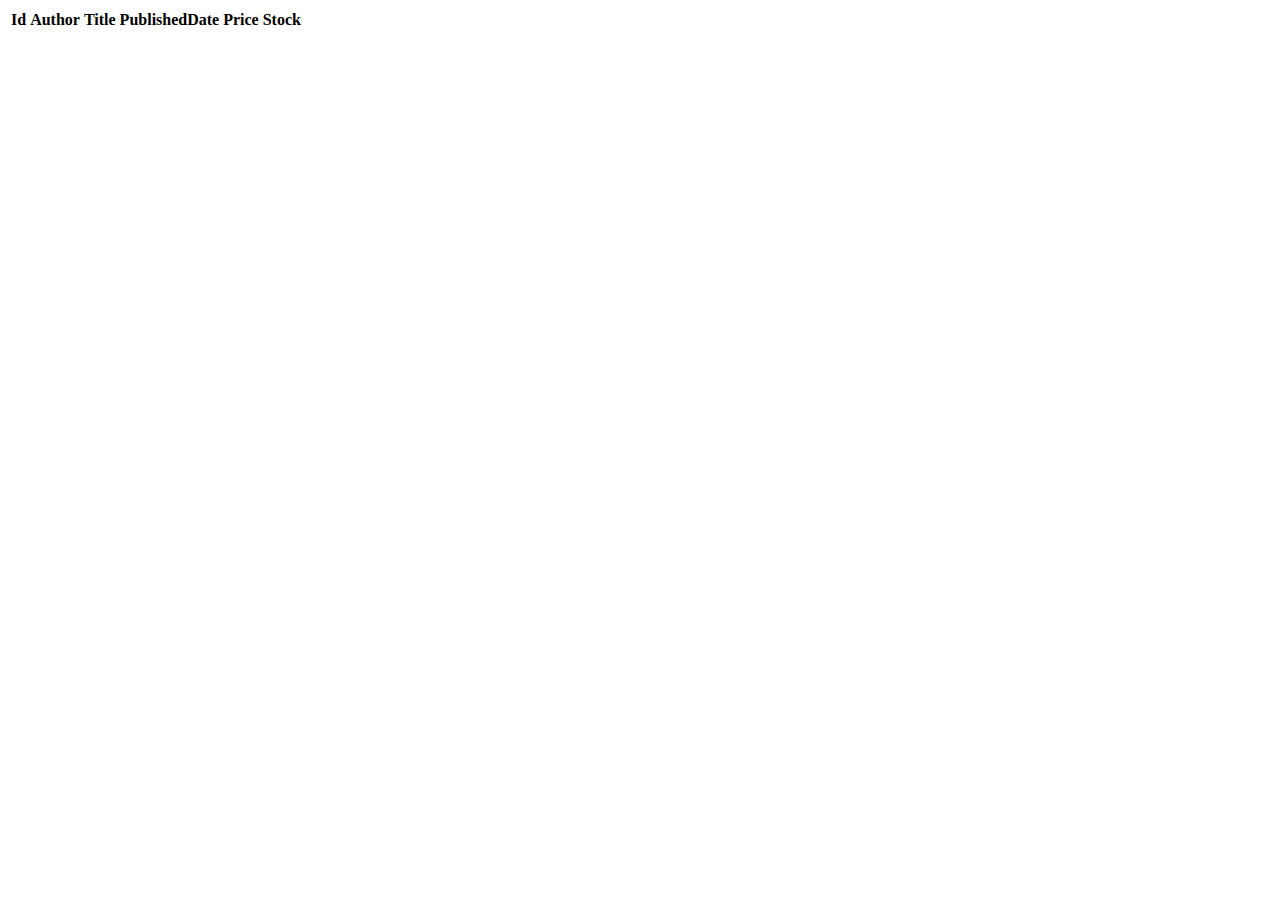
<file: Spring_Assignment2/src/main/resources/templates/books/index.html>
<!DOCTYPE html>
<html lang="en" xmlns:th="http://www.thymeleaf.org">
<head th:replace="fragments :: head"></head>
<body>

<header th:replace="fragments :: books-CRUD-header"></header>

<table class="table table-striped">
    <thead>
        <tr>
            <th>Id</th>
            <th>Author</th>
            <th>Title</th>
            <th>PublishedDate</th>
            <th>Price</th>
            <th>Stock</th>
        </tr>
    </thead>
    <tr th:each="book : ${books}">
        <td th:text="${book.getId()}"></td>
        <td th:text="${book.getAuthor()}"></td>
        <td th:text="${book.getTitle()}"></td>
        <td th:text="${book.getPublishedDate()}"></td>
        <td th:text="${book.getPrice()}"></td>
        <td th:text="${book.getStock()}"></td>
    </tr>
</table>

</body>
</html>
</file>
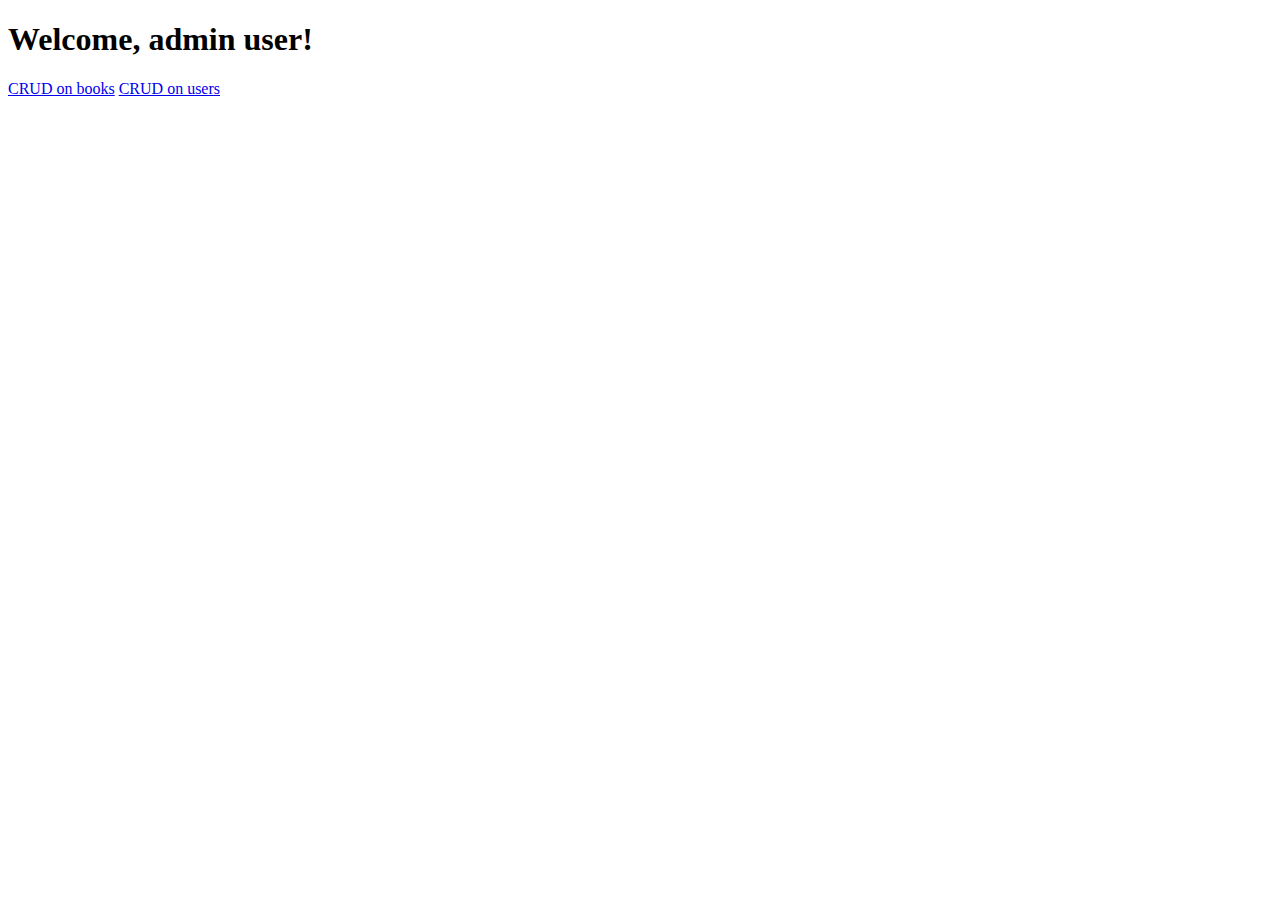
<file: Spring_Assignment2/src/main/resources/templates/admin.html>
<!DOCTYPE html>
<html lang="en" xmlns:th="http://www.thymeleaf.org">
<head th:replace="fragments :: head"></head>
<body>

<h1>Welcome, admin user!</h1>

<a href="/books">CRUD on books</a>
<a href="/users">CRUD on users</a>

</body>
</html>
</file>
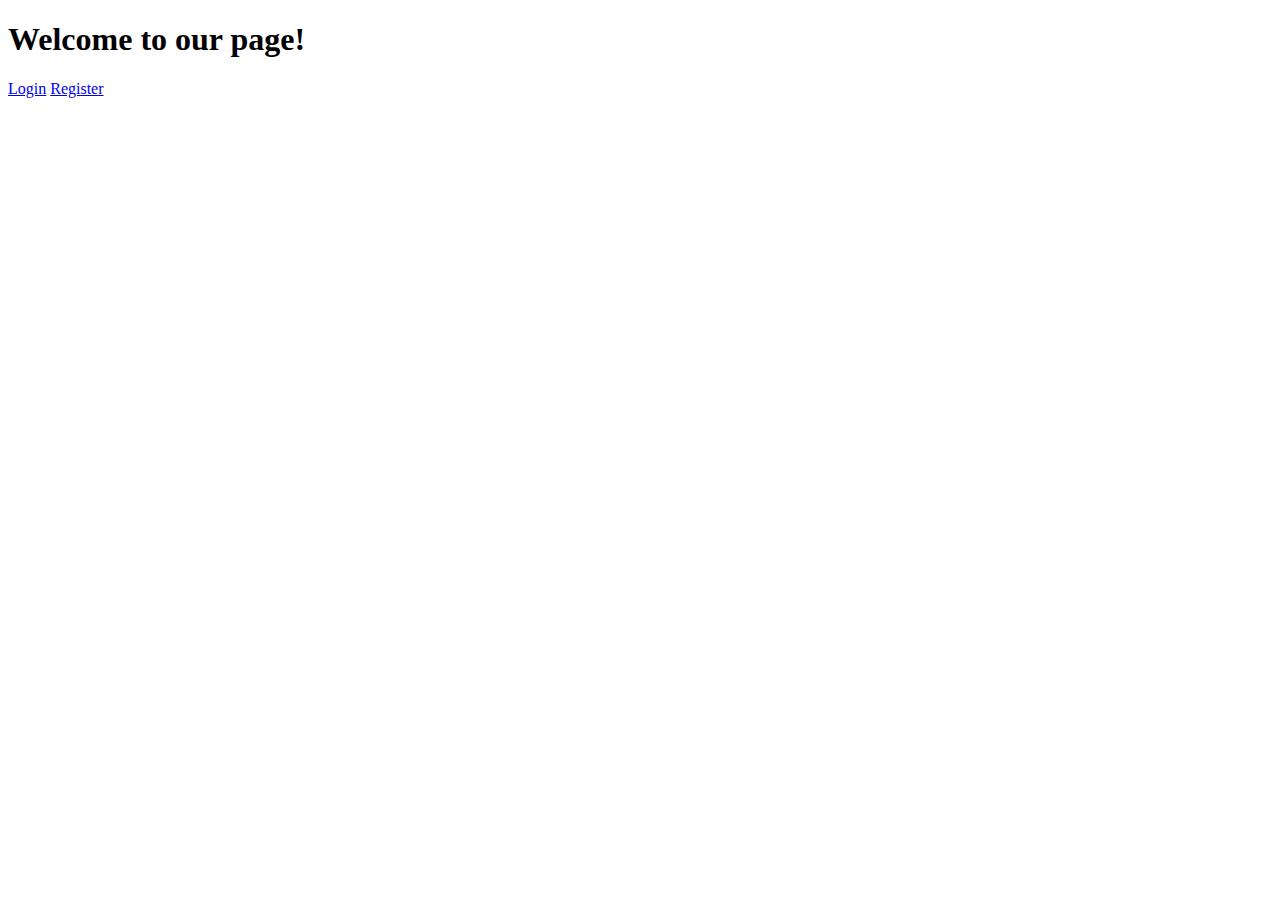
<file: Spring_Assignment2/src/main/resources/templates/home.html>
<!DOCTYPE html>
<html lang="en" xmlns:th="http://www.thymeleaf.org">
<head th:replace="fragments :: head"></head>
<body>

<h1>Welcome to our page!</h1>

<a href="/login">Login</a>
<a href="/register">Register</a>

</body>
</html>
</file>
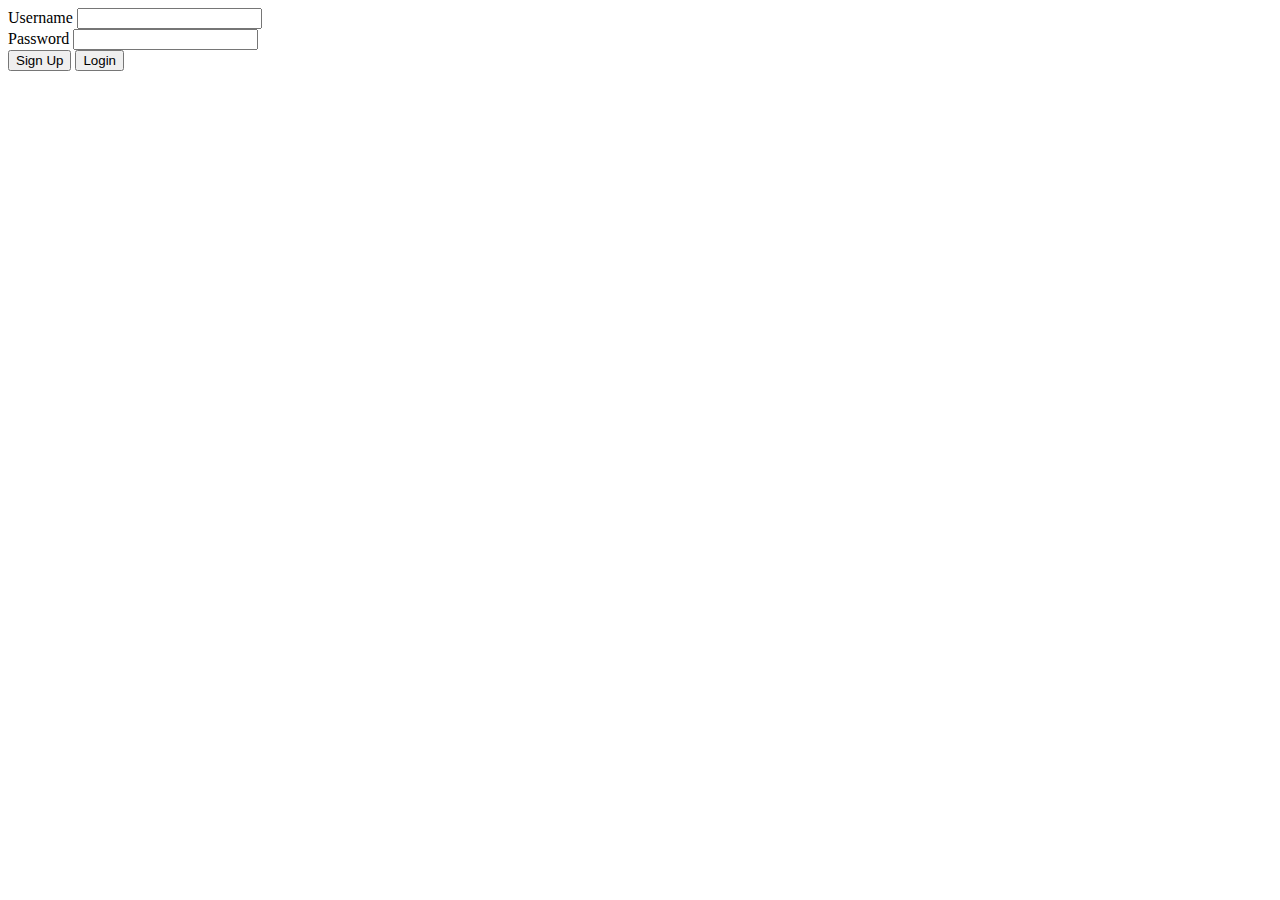
<file: Spring_Assignment2/src/main/resources/templates/login.html>
<!DOCTYPE html>
<html lang="en" xmlns:th="http://www.thymeleaf.org">
<head th:replace="fragments :: head"></head>
<body>

<form>
    <div class="form-group">
        <label>Username
            <input class="form-control">
        </label>
    </div>
    <div class = "form=group">
        <label>Password
            <input class="form-control">
        </label>
    </div>
    <div class="form-group">
        <input type="submit" value="Sign Up" class="btn btn-success">
        <input type="submit" value="Login" class="btn btn-success">
    </div>
</form>

</body>
</html>
</file>
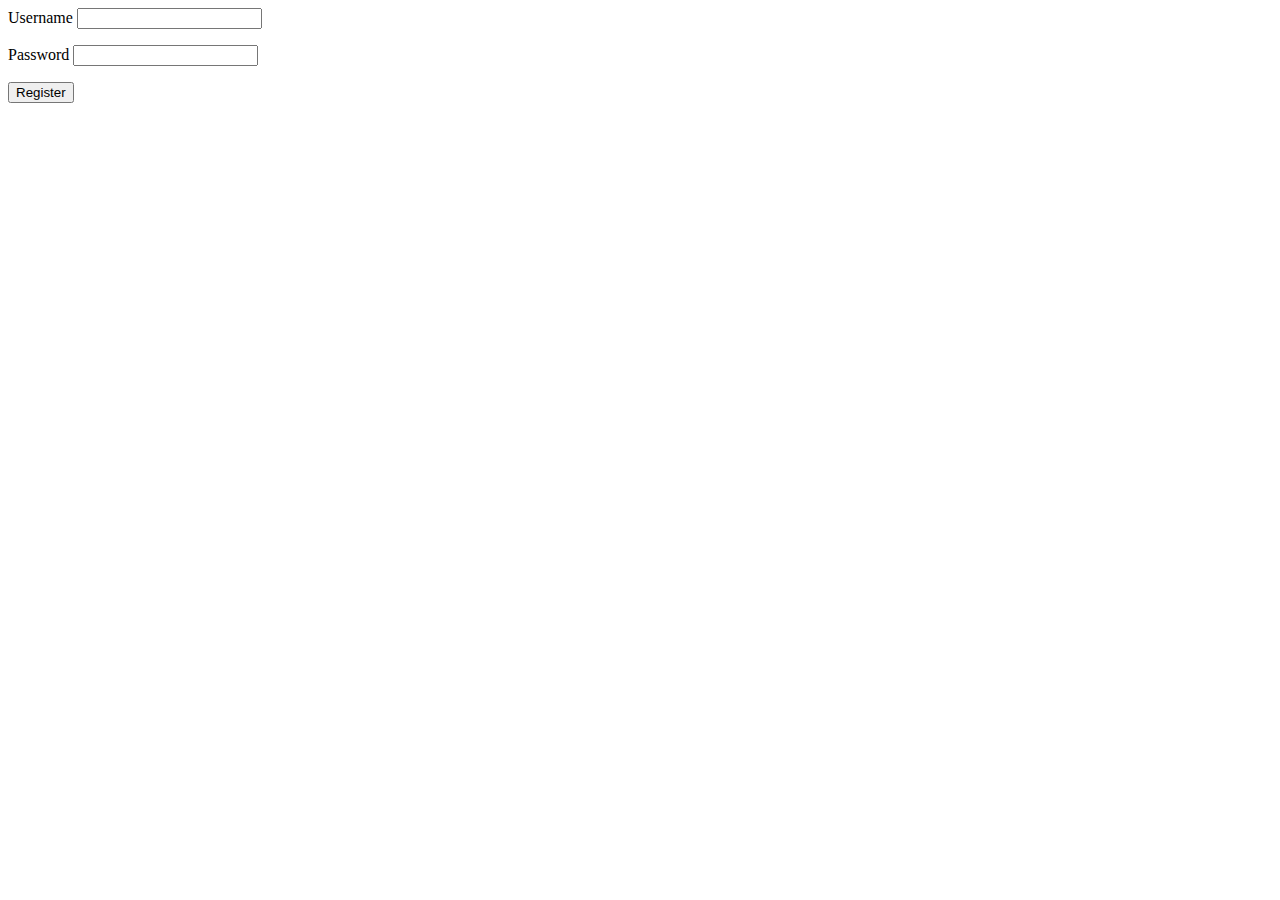
<file: Spring_Assignment2/src/main/resources/templates/register.html>
<!DOCTYPE html>
<html lang="en" xmlns:th="http://www.thymeleaf.org">
<head th:replace="fragments :: head"></head>
<body>

<form method="post">
    <div class="form-group">
        <label>Username
            <input th:field="${user.username}" type="text" class="form-control">
        </label>
        <p class="error" th:errors="${user.username}"></p>
    </div>
    <div class = "form=group">
        <label>Password
            <input th:field="${user.password}" type="password" class="form-control">
        </label>
        <p class="error" th:errors="${user.password}"></p>
    </div>
    <div class="form-group">
        <input type="submit" value="Register" class="btn btn-success">
    </div>
    <p th:text="${errMsg}"></p>
</form>

</body>
</html>
</file>
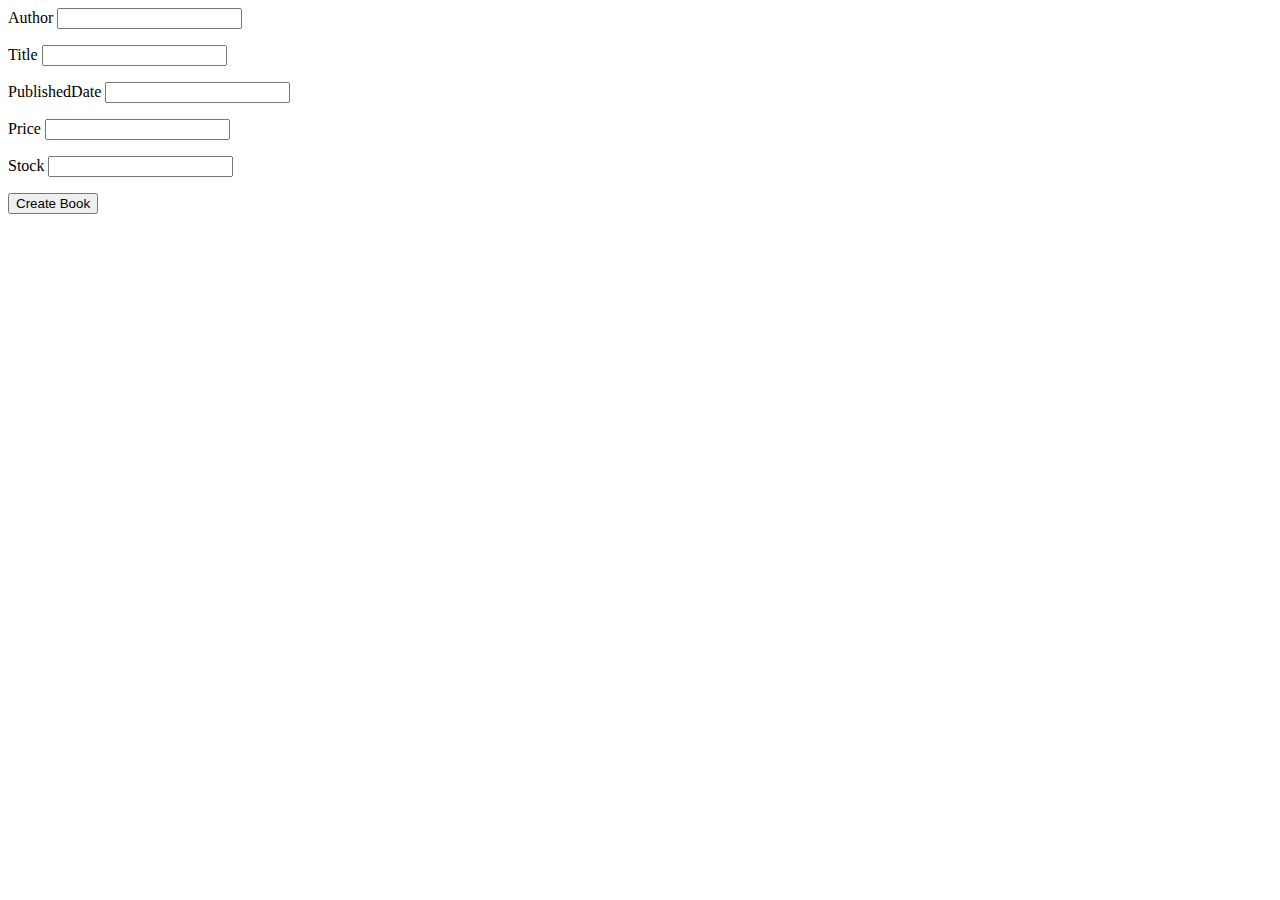
<file: Spring_Assignment2/src/main/resources/templates/books/create.html>
<!DOCTYPE html>
<html lang="en" xmlns:th="http://www.thymeleaf.org">
<head th:replace="fragments :: head"></head>
<body>

<header th:replace="fragments :: books-CRUD-header"></header>

<form method="post" action="/books/create">
    <div class="form-group">
        <label>Author
            <input th:field="${book.author}" class="form-control">
        </label>
        <p class="error" th:errors="${book.author}"></p>
    </div>
    <div class="form-group">
        <label>Title
            <input th:field="${book.title}" class="form-control">
        </label>
        <p class="error" th:errors="${book.title}"></p>
    </div>
    <div class="form-group">
        <label>PublishedDate
            <input th:field="${book.publishedDate}" class="form-control">
        </label>
        <p class="error" th:errors="${book.publishedDate}"></p>
    </div>
    <div class="form-group">
        <label>Price
            <input th:field="${book.price}" class="form-control">
        </label>
        <p class="error" th:errors="${book.price}"></p>
    </div>
    <div class="form-group">
        <label>Stock
            <input th:field="${book.stock}" class="form-control">
        </label>
        <p class="error" th:errors="${book.stock}"></p>
    </div>
    <div class="form-group">
        <input type="submit" value="Create Book" class="btn btn-success">
    </div>
</form>

</body>
</html>
</file>
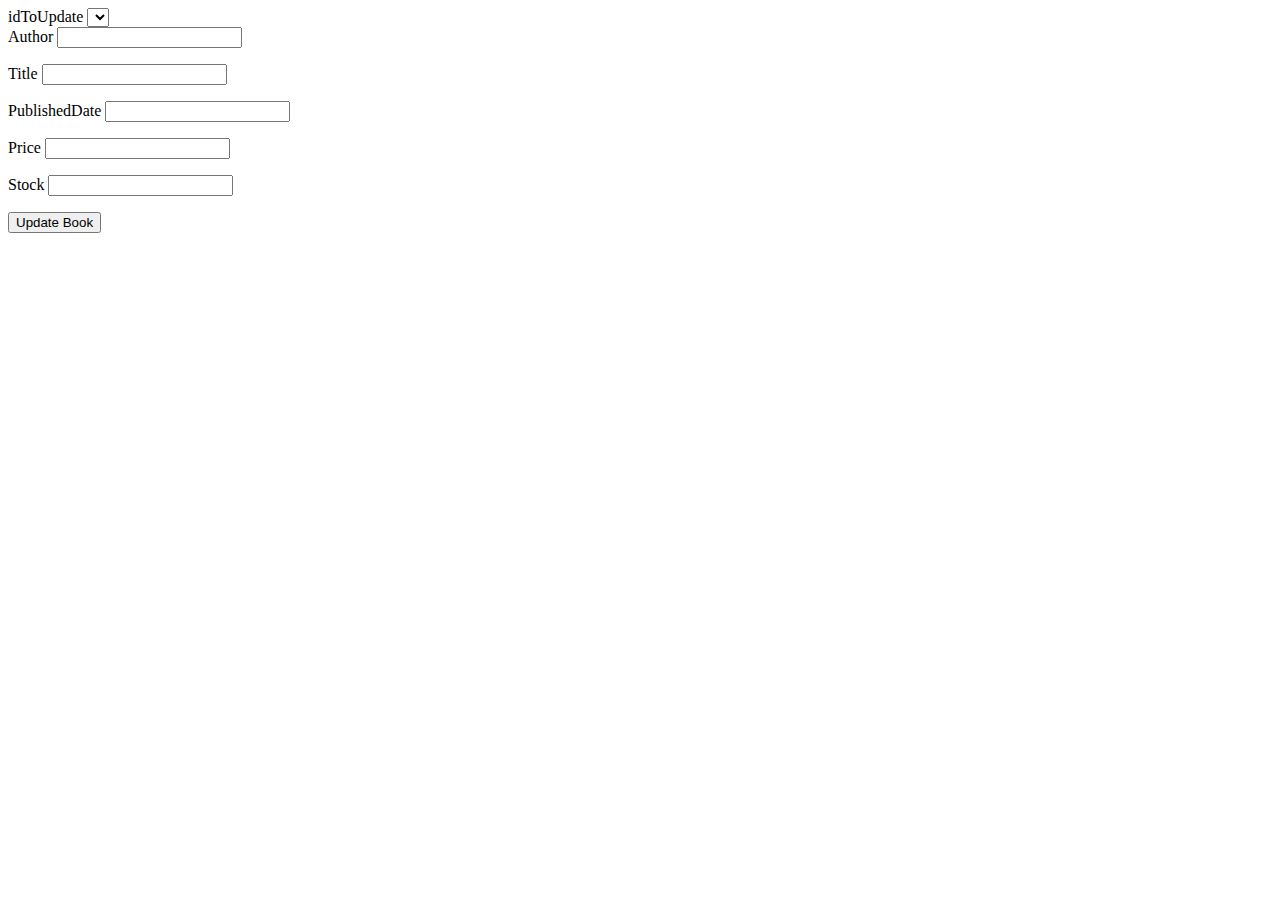
<file: Spring_Assignment2/src/main/resources/templates/books/update.html>
<!DOCTYPE html>
<html lang="en" xmlns:th="http://www.thymeleaf.org">
<head th:replace="fragments :: head"></head>
<body>

<header th:replace="fragments :: books-CRUD-header"></header>

<form method="post" action="/books/update">
    <div class="form-group">
        <label>idToUpdate
            <select th:field="${auxData.idToUpdate}">
                <option th:each="book : ${books}"
                        th:value="${book.id}"
                        th:text="${book.id}"
                ></option>
            </select>
        </label>
    </div>
    <div class="form-group">
        <label>Author
            <input th:field="${book.author}" class="form-control">
        </label>
        <p class="error" th:errors="${book.author}"></p>
    </div>
    <div class="form-group">
        <label>Title
            <input th:field="${book.title}" class="form-control">
        </label>
        <p class="error" th:errors="${book.title}"></p>
    </div>
    <div class="form-group">
        <label>PublishedDate
            <input th:field="${book.publishedDate}" class="form-control">
        </label>
        <p class="error" th:errors="${book.publishedDate}"></p>
    </div>
    <div class="form-group">
        <label>Price
            <input th:field="${book.price}" class="form-control">
        </label>
        <p class="error" th:errors="${book.price}"></p>
    </div>
    <div class="form-group">
        <label>Stock
            <input th:field="${book.stock}" class="form-control">
        </label>
        <p class="error" th:errors="${book.stock}"></p>
    </div>
    <div class="form-group">
        <input type="submit" value="Update Book" class="btn btn-success">
        <p class="error" th:text="${errMsg}"></p>
    </div>
</form>

</body>
</html>
</file>
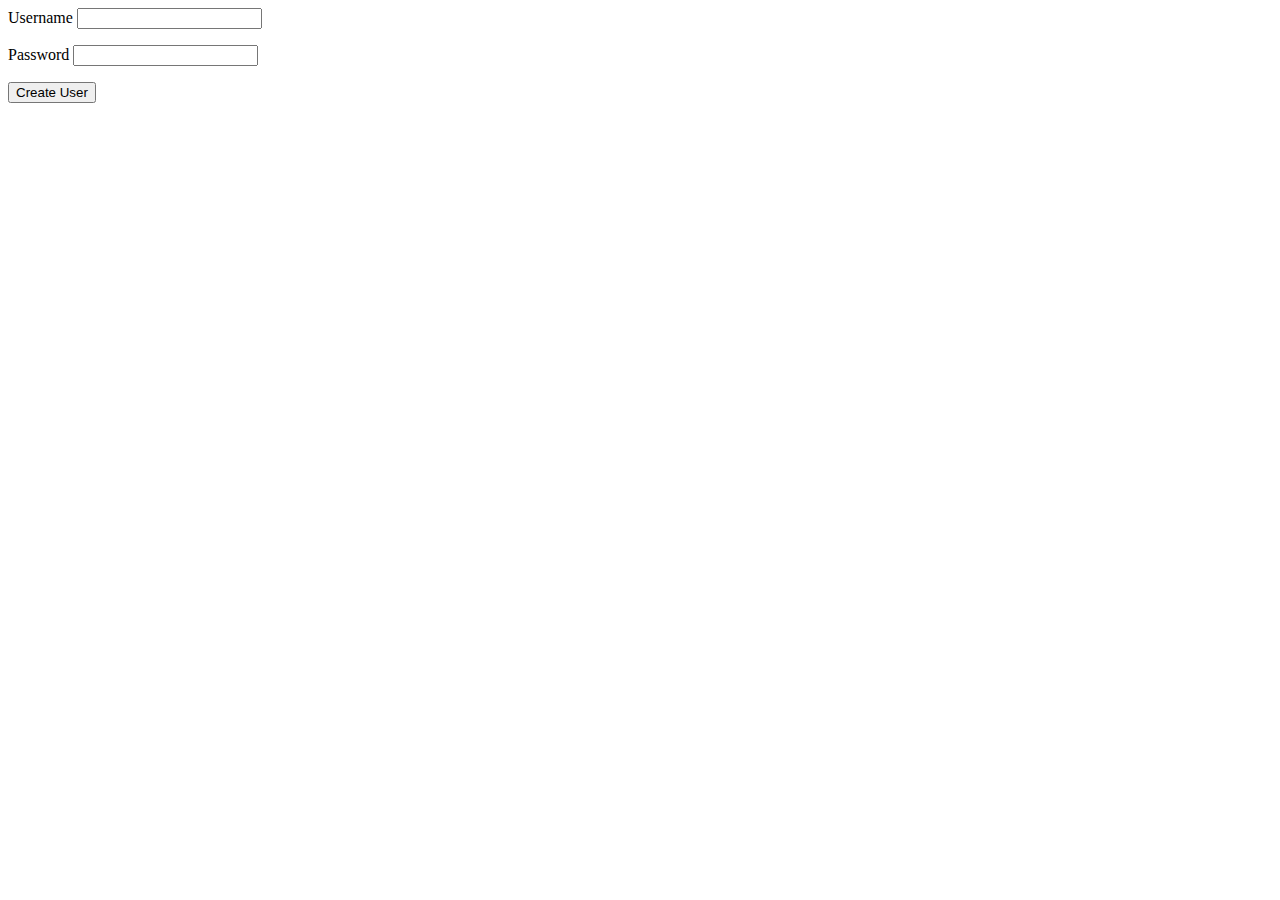
<file: Spring_Assignment2/src/main/resources/templates/users/create.html>
<!DOCTYPE html>
<html lang="en" xmlns:th="http://www.thymeleaf.org">
<head th:replace="fragments :: head"></head>
<body>

<header th:replace="fragments :: users-CRUD-header"></header>

<form method="post" action="/users/create">
    <div class="form-group">
        <label>Username
            <input th:field="${user.username}" class="form-control">
        </label>
        <p class="error" th:errors="${user.username}"></p>
    </div>
    <div class="form-group">
        <label>Password
            <input th:field="${user.password}" class="form-control">
        </label>
        <p class="error" th:errors="${user.password}"></p>
    </div>

    <div class="form-group">
        <input type="submit" value="Create User" class="btn btn-success">
    </div>
</form>

</body>
</html>
</file>
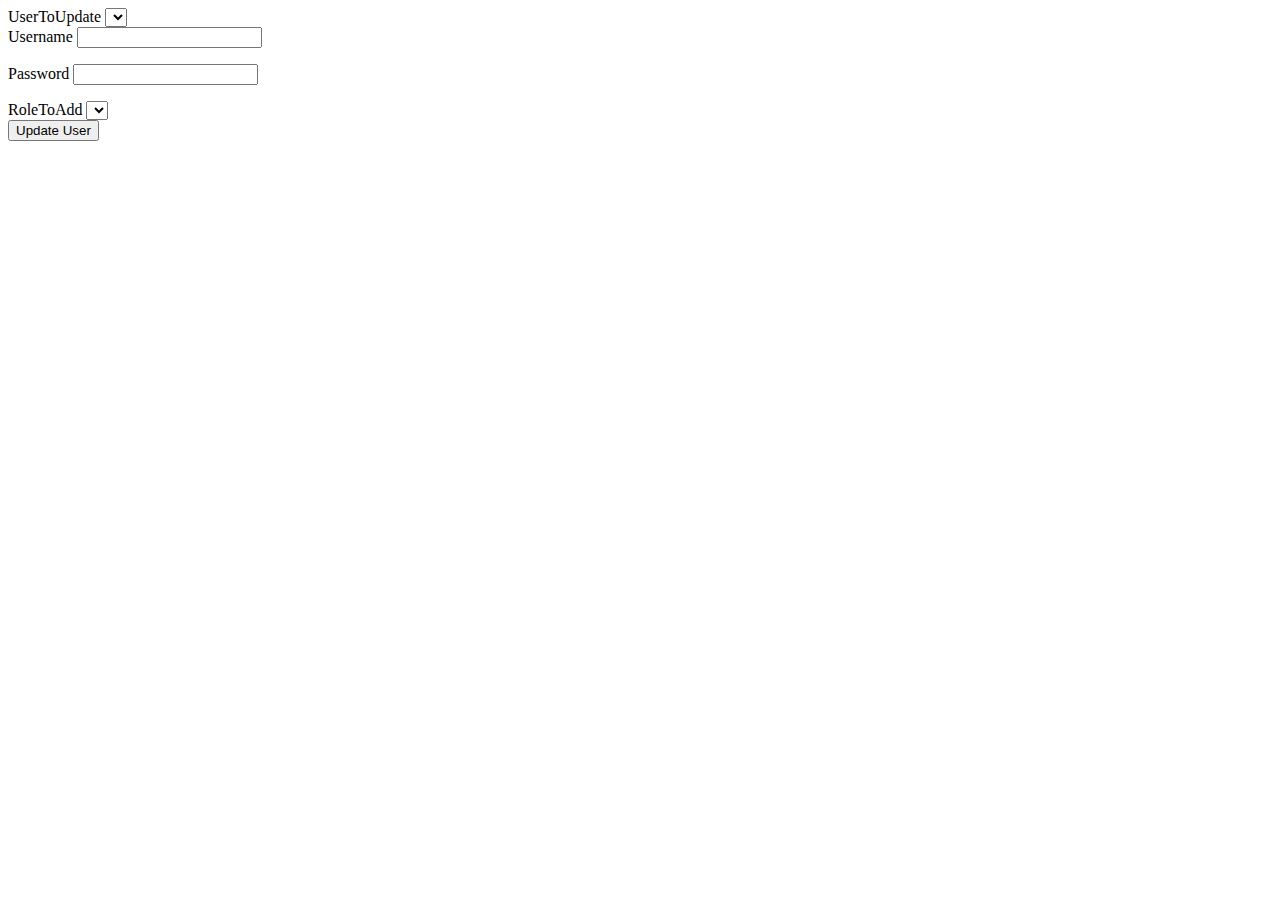
<file: Spring_Assignment2/src/main/resources/templates/users/update.html>
<!DOCTYPE html>
<html lang="en" xmlns:th="http://www.thymeleaf.org">
<head th:replace="fragments :: head"></head>
<body>

<header th:replace="fragments :: users-CRUD-header"></header>

<form method="post" action="/users/update">
    <div class="form-group">
        <label>UserToUpdate
            <select th:field="${auxData.idToUpdate}">
                <option th:each="user : ${users}"
                        th:value="${user.id}"
                        th:text="${user.username}"
                ></option>
            </select>
        </label>
    </div>
    <div class="form-group">
        <label>Username
            <input th:field="${user.username}" class="form-control">
        </label>
        <p class="error" th:errors="${user.username}"></p>
    </div>
    <div class="form-group">
        <label>Password
            <input th:field="${user.password}" class="form-control">
        </label>
        <p class="error" th:errors="${user.password}"></p>
    </div>
    <div class="form-group">
        <label>RoleToAdd
            <select th:field="${auxData.idRole}">
                <option th:each="role : ${roles}"
                        th:value="${role.id}"
                        th:text="${role.name}"
                ></option>
            </select>
        </label>
    </div>
    <div class="form-group">
        <input type="submit" value="Update User" class="btn btn-success">
    </div>
</form>

</body>
</html>
</file>
